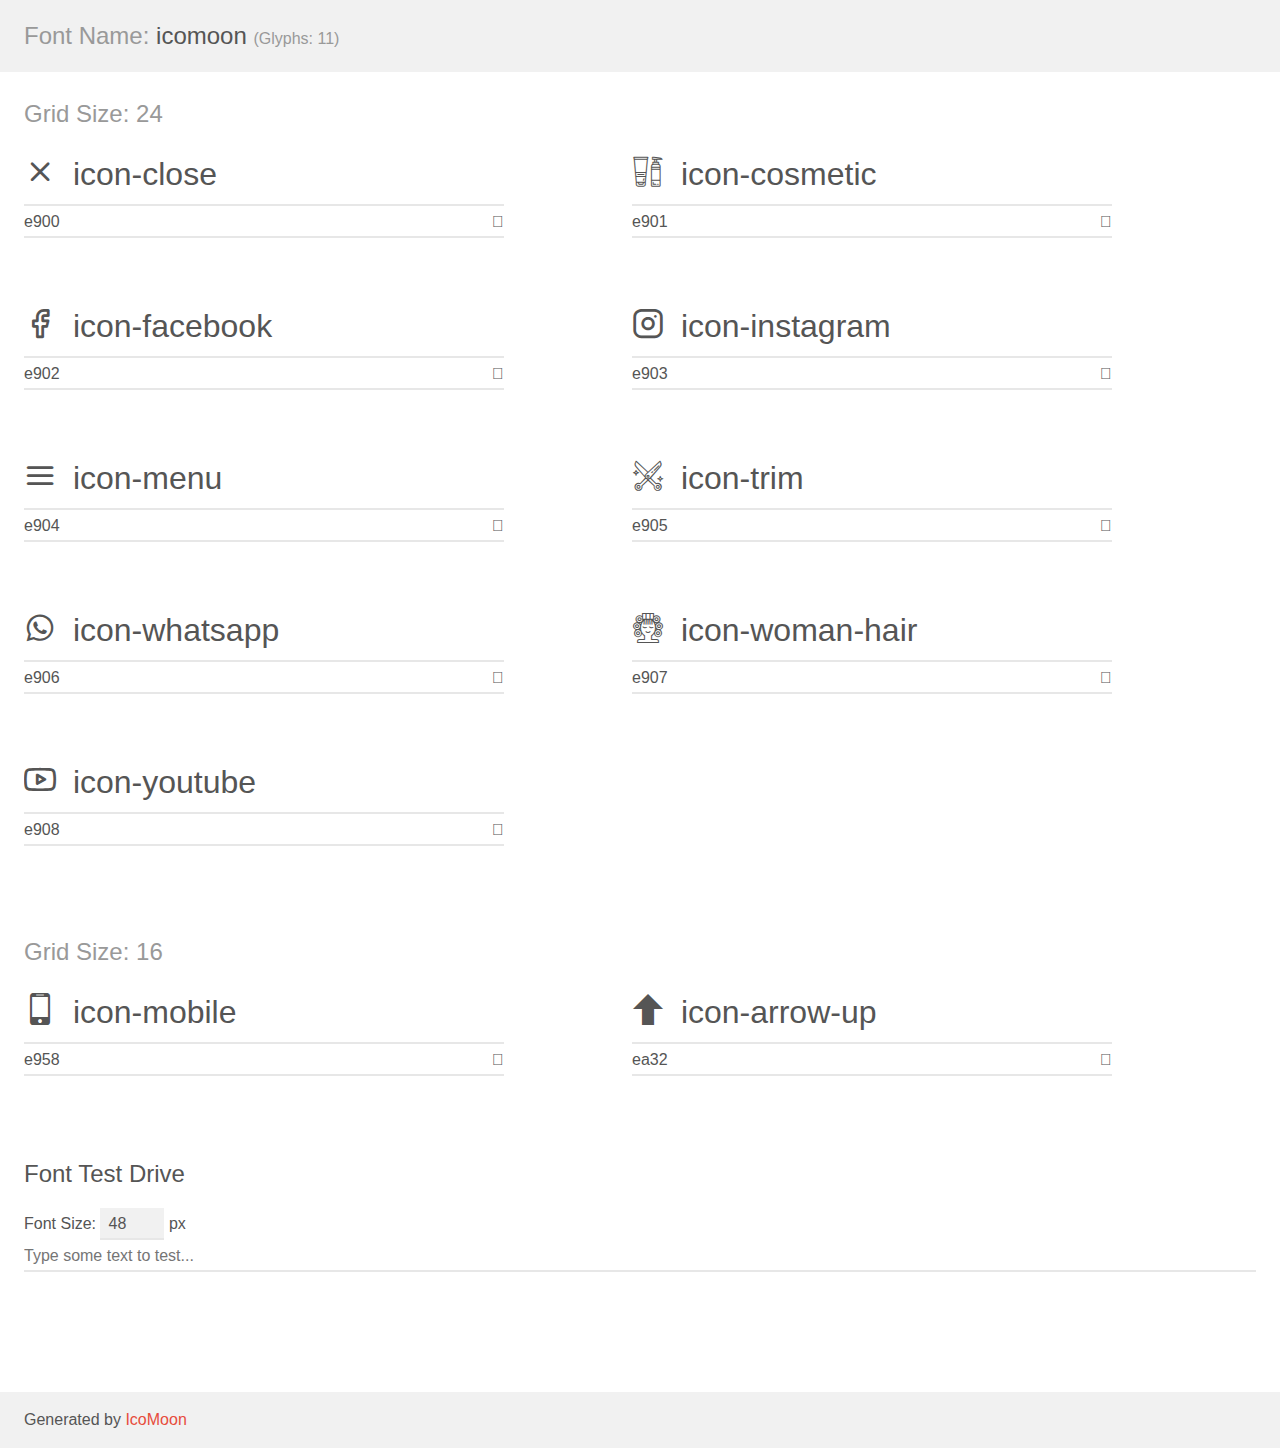
<file: assets/icomoon/demo.html>
<!doctype html>
<html>
<head>
    <meta charset="utf-8">
    <title>IcoMoon Demo</title>
    <meta name="description" content="An Icon Font Generated By IcoMoon.io">
    <meta name="viewport" content="width=device-width, initial-scale=1">
    <link rel="stylesheet" href="demo-files/demo.css">
    <link rel="stylesheet" href="style.css"></head>
<body>
    <div class="bgc1 clearfix">
        <h1 class="mhmm mvm"><span class="fgc1">Font Name:</span> icomoon <small class="fgc1">(Glyphs:&nbsp;11)</small></h1>
    </div>
    <div class="clearfix mhl ptl">
        <h1 class="mvm mtn fgc1">Grid Size: 24</h1>
        <div class="glyph fs1">
            <div class="clearfix bshadow0 pbs">
                <span class="icon-close"></span>
                <span class="mls"> icon-close</span>
            </div>
            <fieldset class="fs0 size1of1 clearfix hidden-false">
                <input type="text" readonly value="e900" class="unit size1of2" />
                <input type="text" maxlength="1" readonly value="&#xe900;" class="unitRight size1of2 talign-right" />
            </fieldset>
            <div class="fs0 bshadow0 clearfix hidden-true">
                <span class="unit pvs fgc1">liga: </span>
                <input type="text" readonly value="" class="liga unitRight" />
            </div>
        </div>
        <div class="glyph fs1">
            <div class="clearfix bshadow0 pbs">
                <span class="icon-cosmetic"></span>
                <span class="mls"> icon-cosmetic</span>
            </div>
            <fieldset class="fs0 size1of1 clearfix hidden-false">
                <input type="text" readonly value="e901" class="unit size1of2" />
                <input type="text" maxlength="1" readonly value="&#xe901;" class="unitRight size1of2 talign-right" />
            </fieldset>
            <div class="fs0 bshadow0 clearfix hidden-true">
                <span class="unit pvs fgc1">liga: </span>
                <input type="text" readonly value="" class="liga unitRight" />
            </div>
        </div>
        <div class="glyph fs1">
            <div class="clearfix bshadow0 pbs">
                <span class="icon-facebook"></span>
                <span class="mls"> icon-facebook</span>
            </div>
            <fieldset class="fs0 size1of1 clearfix hidden-false">
                <input type="text" readonly value="e902" class="unit size1of2" />
                <input type="text" maxlength="1" readonly value="&#xe902;" class="unitRight size1of2 talign-right" />
            </fieldset>
            <div class="fs0 bshadow0 clearfix hidden-true">
                <span class="unit pvs fgc1">liga: </span>
                <input type="text" readonly value="" class="liga unitRight" />
            </div>
        </div>
        <div class="glyph fs1">
            <div class="clearfix bshadow0 pbs">
                <span class="icon-instagram"></span>
                <span class="mls"> icon-instagram</span>
            </div>
            <fieldset class="fs0 size1of1 clearfix hidden-false">
                <input type="text" readonly value="e903" class="unit size1of2" />
                <input type="text" maxlength="1" readonly value="&#xe903;" class="unitRight size1of2 talign-right" />
            </fieldset>
            <div class="fs0 bshadow0 clearfix hidden-true">
                <span class="unit pvs fgc1">liga: </span>
                <input type="text" readonly value="" class="liga unitRight" />
            </div>
        </div>
        <div class="glyph fs1">
            <div class="clearfix bshadow0 pbs">
                <span class="icon-menu"></span>
                <span class="mls"> icon-menu</span>
            </div>
            <fieldset class="fs0 size1of1 clearfix hidden-false">
                <input type="text" readonly value="e904" class="unit size1of2" />
                <input type="text" maxlength="1" readonly value="&#xe904;" class="unitRight size1of2 talign-right" />
            </fieldset>
            <div class="fs0 bshadow0 clearfix hidden-true">
                <span class="unit pvs fgc1">liga: </span>
                <input type="text" readonly value="" class="liga unitRight" />
            </div>
        </div>
        <div class="glyph fs1">
            <div class="clearfix bshadow0 pbs">
                <span class="icon-trim"></span>
                <span class="mls"> icon-trim</span>
            </div>
            <fieldset class="fs0 size1of1 clearfix hidden-false">
                <input type="text" readonly value="e905" class="unit size1of2" />
                <input type="text" maxlength="1" readonly value="&#xe905;" class="unitRight size1of2 talign-right" />
            </fieldset>
            <div class="fs0 bshadow0 clearfix hidden-true">
                <span class="unit pvs fgc1">liga: </span>
                <input type="text" readonly value="" class="liga unitRight" />
            </div>
        </div>
        <div class="glyph fs1">
            <div class="clearfix bshadow0 pbs">
                <span class="icon-whatsapp"></span>
                <span class="mls"> icon-whatsapp</span>
            </div>
            <fieldset class="fs0 size1of1 clearfix hidden-false">
                <input type="text" readonly value="e906" class="unit size1of2" />
                <input type="text" maxlength="1" readonly value="&#xe906;" class="unitRight size1of2 talign-right" />
            </fieldset>
            <div class="fs0 bshadow0 clearfix hidden-true">
                <span class="unit pvs fgc1">liga: </span>
                <input type="text" readonly value="" class="liga unitRight" />
            </div>
        </div>
        <div class="glyph fs1">
            <div class="clearfix bshadow0 pbs">
                <span class="icon-woman-hair"></span>
                <span class="mls"> icon-woman-hair</span>
            </div>
            <fieldset class="fs0 size1of1 clearfix hidden-false">
                <input type="text" readonly value="e907" class="unit size1of2" />
                <input type="text" maxlength="1" readonly value="&#xe907;" class="unitRight size1of2 talign-right" />
            </fieldset>
            <div class="fs0 bshadow0 clearfix hidden-true">
                <span class="unit pvs fgc1">liga: </span>
                <input type="text" readonly value="" class="liga unitRight" />
            </div>
        </div>
        <div class="glyph fs1">
            <div class="clearfix bshadow0 pbs">
                <span class="icon-youtube"></span>
                <span class="mls"> icon-youtube</span>
            </div>
            <fieldset class="fs0 size1of1 clearfix hidden-false">
                <input type="text" readonly value="e908" class="unit size1of2" />
                <input type="text" maxlength="1" readonly value="&#xe908;" class="unitRight size1of2 talign-right" />
            </fieldset>
            <div class="fs0 bshadow0 clearfix hidden-true">
                <span class="unit pvs fgc1">liga: </span>
                <input type="text" readonly value="" class="liga unitRight" />
            </div>
        </div>
    </div>
    <div class="clearfix mhl ptl">
        <h1 class="mvm mtn fgc1">Grid Size: 16</h1>
        <div class="glyph fs2">
            <div class="clearfix bshadow0 pbs">
                <span class="icon-mobile"></span>
                <span class="mls"> icon-mobile</span>
            </div>
            <fieldset class="fs0 size1of1 clearfix hidden-false">
                <input type="text" readonly value="e958" class="unit size1of2" />
                <input type="text" maxlength="1" readonly value="&#xe958;" class="unitRight size1of2 talign-right" />
            </fieldset>
            <div class="fs0 bshadow0 clearfix hidden-true">
                <span class="unit pvs fgc1">liga: </span>
                <input type="text" readonly value="mobile, cell-phone" class="liga unitRight" />
            </div>
        </div>
        <div class="glyph fs2">
            <div class="clearfix bshadow0 pbs">
                <span class="icon-arrow-up"></span>
                <span class="mls"> icon-arrow-up</span>
            </div>
            <fieldset class="fs0 size1of1 clearfix hidden-false">
                <input type="text" readonly value="ea32" class="unit size1of2" />
                <input type="text" maxlength="1" readonly value="&#xea32;" class="unitRight size1of2 talign-right" />
            </fieldset>
            <div class="fs0 bshadow0 clearfix hidden-true">
                <span class="unit pvs fgc1">liga: </span>
                <input type="text" readonly value="arrow-up, up" class="liga unitRight" />
            </div>
        </div>
    </div>

    <!--[if gt IE 8]><!-->
    <div class="mhl clearfix mbl">
        <h1>Font Test Drive</h1>
        <label>
            Font Size: <input id="fontSize" type="number" class="textbox0 mbm"
            min="8" value="48" />
            px
        </label>
        <input id="testText" type="text" class="phl size1of1 mvl"
        placeholder="Type some text to test..." value=""/>
        <div id="testDrive" class="icon-" style="font-family: icomoon">&nbsp;
        </div>
    </div>
    <!--<![endif]-->
    <div class="bgc1 clearfix">
        <p class="mhl">Generated by <a href="https://icomoon.io/app">IcoMoon</a></p>
    </div>

    <script src="demo-files/demo.js"></script>
</body>
</html>
</file>
<file: assets/icomoon/demo-files/demo.css>
body {
  padding: 0;
  margin: 0;
  font-family: sans-serif;
  font-size: 1em;
  line-height: 1.5;
  color: #555;
  background: #fff;
}
h1 {
  font-size: 1.5em;
  font-weight: normal;
}
small {
  font-size: .66666667em;
}
a {
  color: #e74c3c;
  text-decoration: none;
}
a:hover, a:focus {
  box-shadow: 0 1px #e74c3c;
}
.bshadow0, input {
  box-shadow: inset 0 -2px #e7e7e7;
}
input:hover {
  box-shadow: inset 0 -2px #ccc;
}
input, fieldset {
  font-family: sans-serif;
  font-size: 1em;
  margin: 0;
  padding: 0;
  border: 0;
}
input {
  color: inherit;
  line-height: 1.5;
  height: 1.5em;
  padding: .25em 0;
}
input:focus {
  outline: none;
  box-shadow: inset 0 -2px #449fdb;
}
.glyph {
  font-size: 16px;
  width: 15em;
  padding-bottom: 1em;
  margin-right: 4em;
  margin-bottom: 1em;
  float: left;
  overflow: hidden;
}
.liga {
  width: 80%;
  width: calc(100% - 2.5em);
}
.talign-right {
  text-align: right;
}
.talign-center {
  text-align: center;
}
.bgc1 {
  background: #f1f1f1;
}
.fgc1 {
  color: #999;
}
.fgc0 {
  color: #000;
}
p {
  margin-top: 1em;
  margin-bottom: 1em;
}
.mvm {
  margin-top: .75em;
  margin-bottom: .75em;
}
.mtn {
  margin-top: 0;
}
.mtl, .mal {
  margin-top: 1.5em;
}
.mbl, .mal {
  margin-bottom: 1.5em;
}
.mal, .mhl {
  margin-left: 1.5em;
  margin-right: 1.5em;
}
.mhmm {
  margin-left: 1em;
  margin-right: 1em;
}
.mls {
  margin-left: .25em;
}
.ptl {
  padding-top: 1.5em;
}
.pbs, .pvs {
  padding-bottom: .25em;
}
.pvs, .pts {
  padding-top: .25em;
}
.unit {
  float: left;
}
.unitRight {
  float: right;
}
.size1of2 {
  width: 50%;
}
.size1of1 {
  width: 100%;
}
.clearfix:before, .clearfix:after {
  content: " ";
  display: table;
}
.clearfix:after {
  clear: both;
}
.hidden-true {
  display: none;
}
.textbox0 {
  width: 3em;
  background: #f1f1f1;
  padding: .25em .5em;
  line-height: 1.5;
  height: 1.5em;
}
#testDrive {
  display: block;
  padding-top: 24px;
  line-height: 1.5;
}
.fs0 {
  font-size: 16px;
}
.fs1 {
  font-size: 32px;
}
.fs2 {
  font-size: 32px;
}
</file>
<file: assets/icomoon/style.css>
@font-face {
  font-family: 'icomoon';
  src:  url('fonts/icomoon.eot?mfsxzt');
  src:  url('fonts/icomoon.eot?mfsxzt#iefix') format('embedded-opentype'),
    url('fonts/icomoon.ttf?mfsxzt') format('truetype'),
    url('fonts/icomoon.woff?mfsxzt') format('woff'),
    url('fonts/icomoon.svg?mfsxzt#icomoon') format('svg');
  font-weight: normal;
  font-style: normal;
  font-display: block;
}

[class^="icon-"], [class*=" icon-"] {
  /* use !important to prevent issues with browser extensions that change fonts */
  font-family: 'icomoon' !important;
  speak: never;
  font-style: normal;
  font-weight: normal;
  font-variant: normal;
  text-transform: none;
  line-height: 1;

  /* Better Font Rendering =========== */
  -webkit-font-smoothing: antialiased;
  -moz-osx-font-smoothing: grayscale;
}

.icon-close:before {
  content: "\e900";
}
.icon-cosmetic:before {
  content: "\e901";
}
.icon-facebook:before {
  content: "\e902";
}
.icon-instagram:before {
  content: "\e903";
}
.icon-menu:before {
  content: "\e904";
}
.icon-trim:before {
  content: "\e905";
}
.icon-whatsapp:before {
  content: "\e906";
}
.icon-woman-hair:before {
  content: "\e907";
}
.icon-youtube:before {
  content: "\e908";
}
.icon-mobile:before {
  content: "\e958";
}
.icon-arrow-up:before {
  content: "\ea32";
}
</file>
